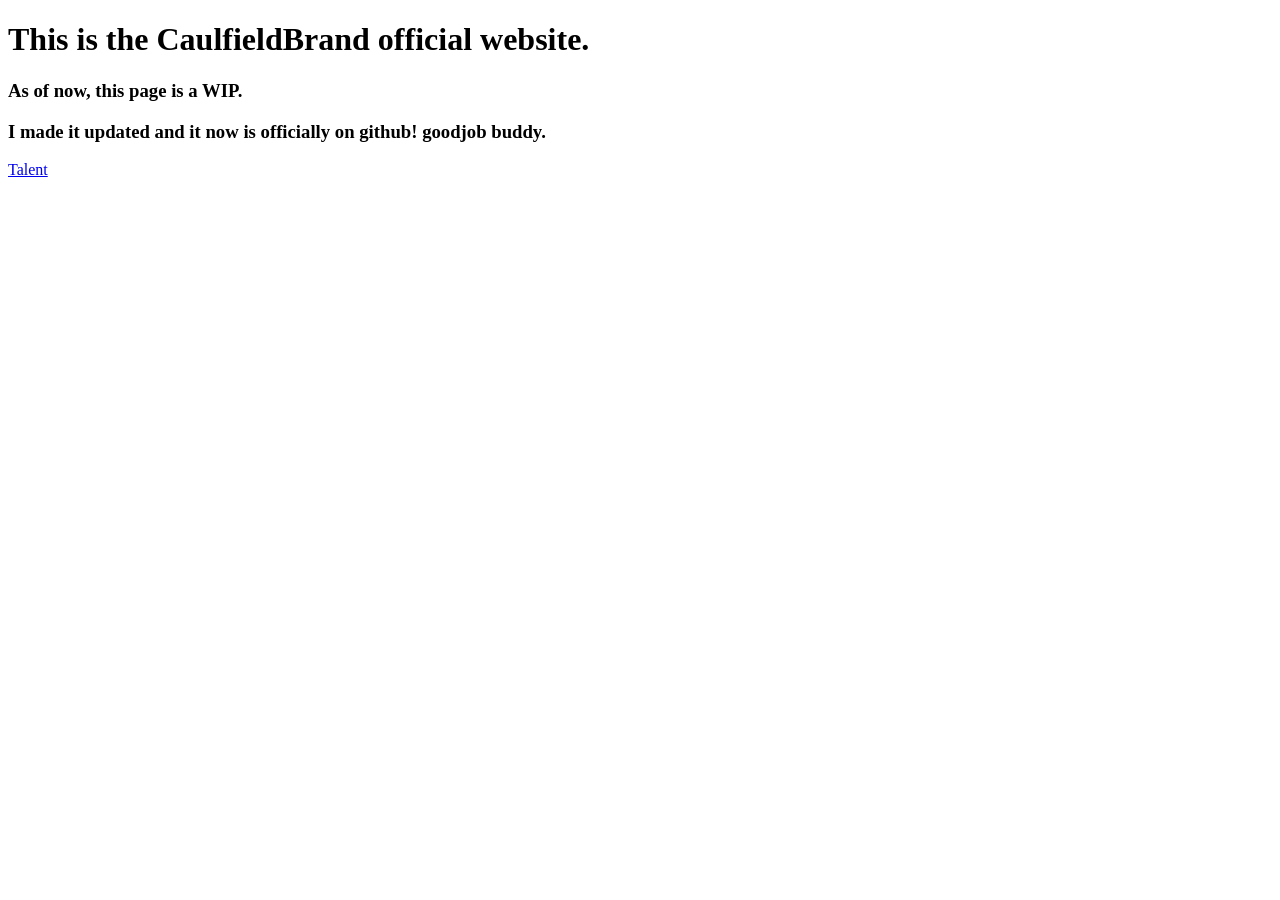
<file: index.html>
<!DOCTYPE html>
<html lang="en">
<head>
    <meta charset="UTF-8">
    <meta name="viewport" content="width=device-width, initial-scale=1.0">
    <title>Landing</title>
</head>
<body>
    <h1>This is the CaulfieldBrand official website.</h1>
    <h3>As of now, this page is a WIP.</h3>

    <h3>I made it updated and it now is officially on github! goodjob buddy.</h3>

    <a href="Talent/index.html" class="button">Talent</a>
</body>
</html>
</file>
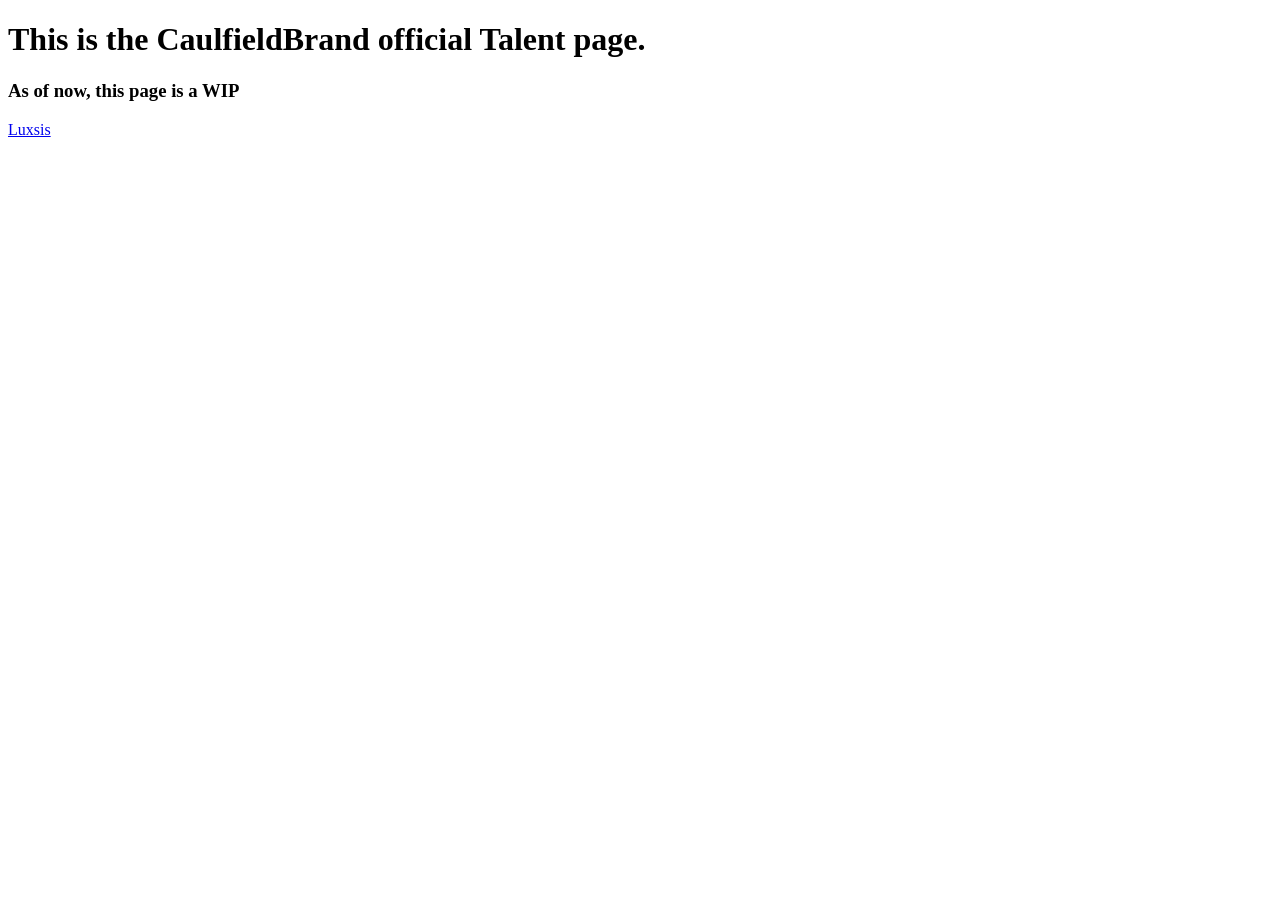
<file: Talent/index.html>
<!DOCTYPE html>
<html lang="en">
<head>
    <meta charset="UTF-8">
    <meta name="viewport" content="width=device-width, initial-scale=1.0">
    <title>Talent</title>
</head>
<body>
    <h1>This is the CaulfieldBrand official Talent page.</h1>
    <h3>As of now, this page is a WIP</h3>

    <a href="Luxsis/index.html" class="button">Luxsis</a>
</body>
</html>
</file>
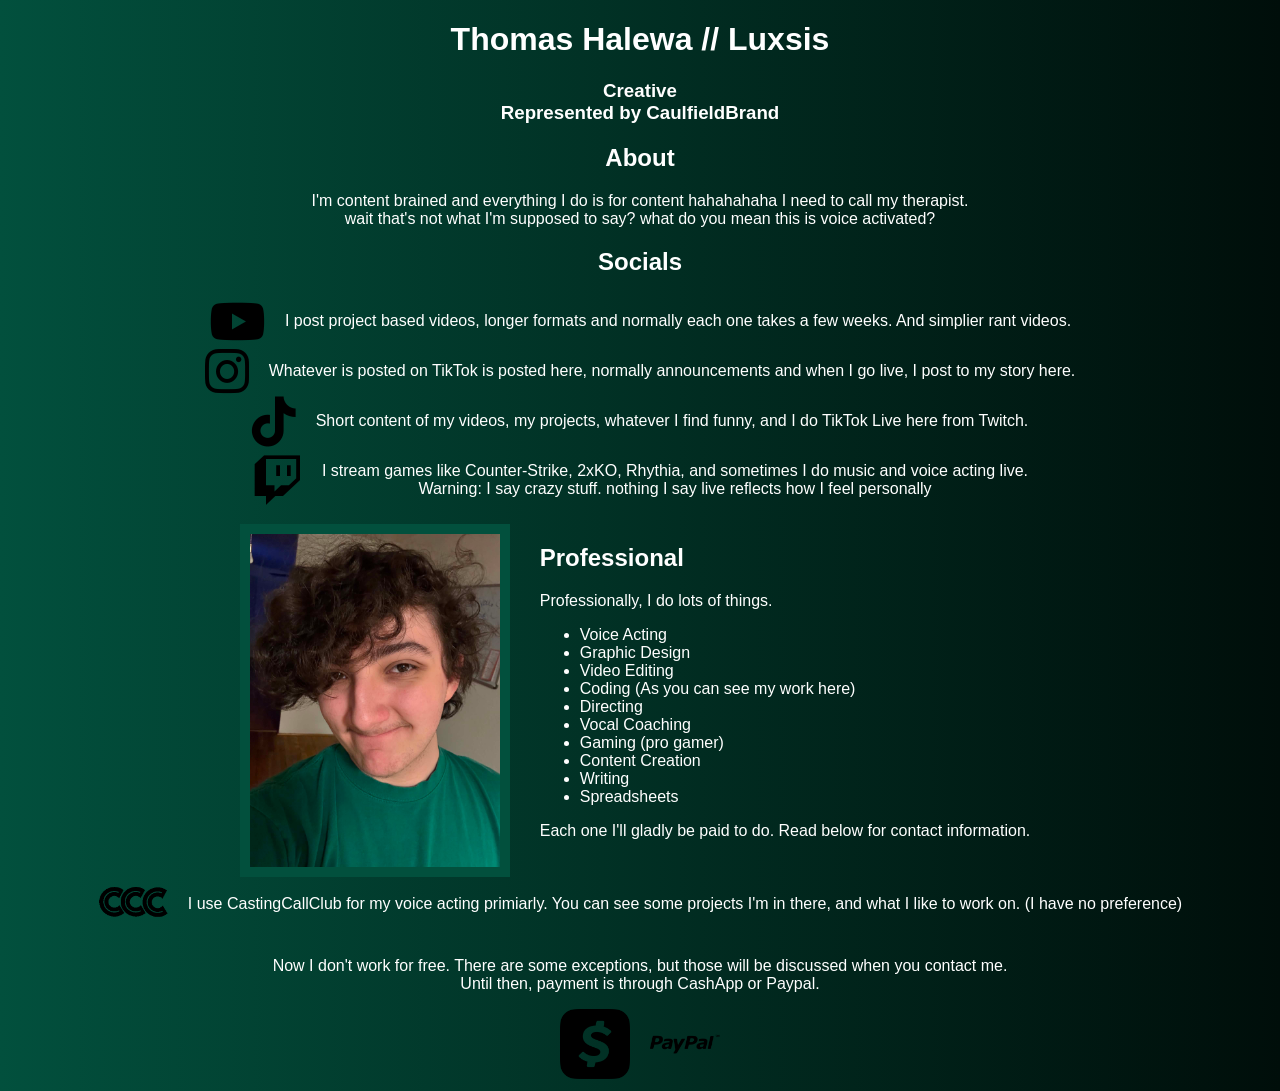
<file: Talent/Luxsis/index.html>
<!DOCTYPE html>
<html lang="en">
<head>
    <meta charset="UTF-8">
    <meta name="viewport" content="width=device-width, initial-scale=1.0">
    <title>LuxsisCaulfield</title>
    <link rel="stylesheet" href="src/config.css">
    <link rel="stylesheet" href="https://cdnjs.cloudflare.com/ajax/libs/font-awesome/6.7.2/css/all.min.css">
    <link rel="icon" href="src/favicon.png">
</head>
<body>

    <div class="whole">
        <h1>Thomas Halewa // Luxsis</h1>
        <h3>Creative<br>Represented by CaulfieldBrand</h3>
    
        <div class="about">
            <img src="src/me.png" class="bg-image" alt="little guy">
            <h2>About</h2>
            <p>I'm content brained and everything I do is for content hahahahaha I need to call my therapist.<br>wait that's not what I'm supposed to say? what do you mean this is voice activated?</p>
            <!--When you finally make that youtube introduction video, embed it under the about section.-->

        </div>
    
        <div class="Socials">
            <h2>Socials</h2>
                <div class="social-item">
                    <a href="https://youtube.com/@LuxsisCaulfield" target="_blank">
                    <i class="fa-brands fa-youtube" style="font-size:50px;"></i>
                    </a>
                    <p>I post project based videos, longer formats and normally each one takes a few weeks. And simplier rant videos.</p>
                </div>

                <div class="social-item">
                    <a href="https://instagram.com/LuxsisCaulfield" target="_blank">
                        <i class="fa-brands fa-instagram" style="font-size:50px;"></i>
                    </a>
                    <p>Whatever is posted on TikTok is posted here, normally announcements and when I go live, I post to my story here.</p>
                </div>

                <div class="social-item">
                    <a href="https://www.tiktok.com/@luxsiscaulfield" target="_blank">
                        <i class="fa-brands fa-tiktok" style="font-size:50px;"></i>
                    </a>
                    <p>Short content of my videos, my projects, whatever I find funny, and I do TikTok Live here from Twitch.</p>
                </div>

                <div class="social-item">
                    <a href="https://www.twitch.tv/LuxsisCaulfield" target="_blank">
                        <i class="fa-brands fa-twitch" style="font-size:50px;"></i>
                    </a>
                    <p>I stream games like Counter-Strike, 2xKO, Rhythia, and sometimes I do music and voice acting live.<br>Warning: I say crazy stuff. nothing I say live reflects how I feel personally</p>
                </div>
        </div>
        <div class="professional">
            <img src="src/headshot.png" class="headshot" alt="Thomas' Himself!">
        
            <div class="professional-text">
                <h2>Professional</h2>
                <p>Professionally, I do lots of things.</p>
        
                <ul>
                    <li>Voice Acting</li>
                    <li>Graphic Design</li>
                    <li>Video Editing</li>
                    <li>Coding (As you can see my work here)</li>
                    <li>Directing</li>
                    <li>Vocal Coaching</li>
                    <li>Gaming (pro gamer)</li>
                    <li>Content Creation</li>
                    <li>Writing</li>
                    <li>Spreadsheets</li>
                </ul>
        
                <p>Each one I'll gladly be paid to do. Read below for contact information.</p>
            </div>
        </div>
        
        <div class="social-item">
            <a href="https://www.castingcall.club/m/luxsiscaulfield" target="_blank">
                <img src="src/CastingCallClub(Blacked).png" class="social-icon" alt="Casting Call Club">
            </a>
            <p>I use CastingCallClub for my voice acting primiarly. You can see some projects I'm in there, and what I like to work on. (I have no preference)</p>
        </div>
    </div>
    <p>Now I don't work for free. There are some exceptions, but those will be discussed when you contact me.<br>Until then, payment is through CashApp or Paypal.</p>
    <div class="social-item">
        <a href="https://cash.app/$LuxsisCaulfield" target="_blank">
            <img src="src/CashApp.png" class="social-icon" alt="Casting Call Club">
        </a>
        <a href="https://www.paypal.com/paypalme/YourPersonalApple" target="_blank">
            <img src="src/PayPal.png" class="social-icon" alt="Casting Call Club">
        </a>
    </div>
</body>
</html>
</file>
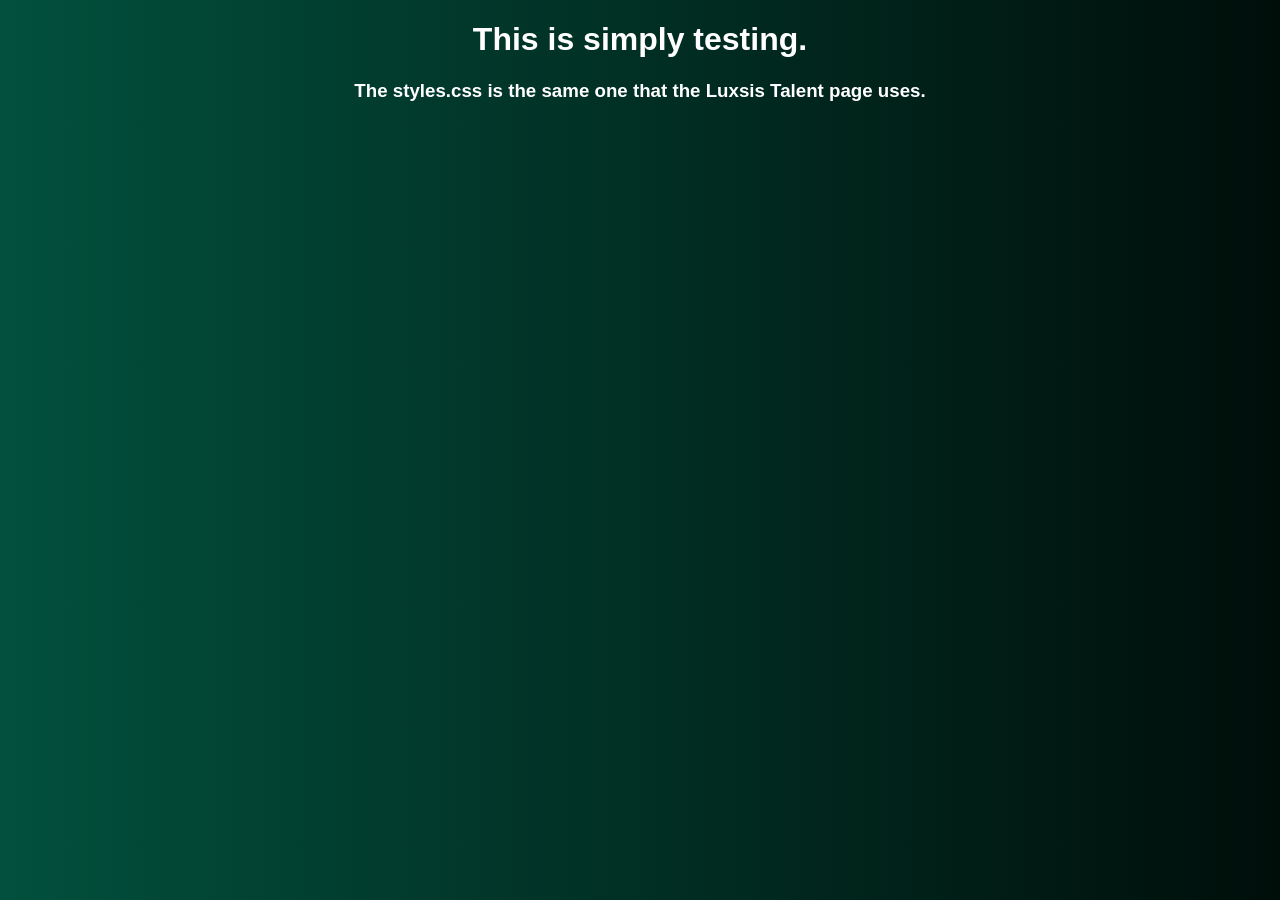
<file: Test/test.html>
<!DOCTYPE html>
<html lang="en">
<head>
    <meta charset="UTF-8">
    <meta name="viewport" content="width=device-width, initial-scale=1.0">
    <title>Test</title>
    <link rel="stylesheet" href="../Talent/Luxsis/src/config.css">
</head>
<body>
    <h1>This is simply testing.</h1>
    <h3>The styles.css is the same one that the Luxsis Talent page uses.</h3>
</body>
</html>
</file>
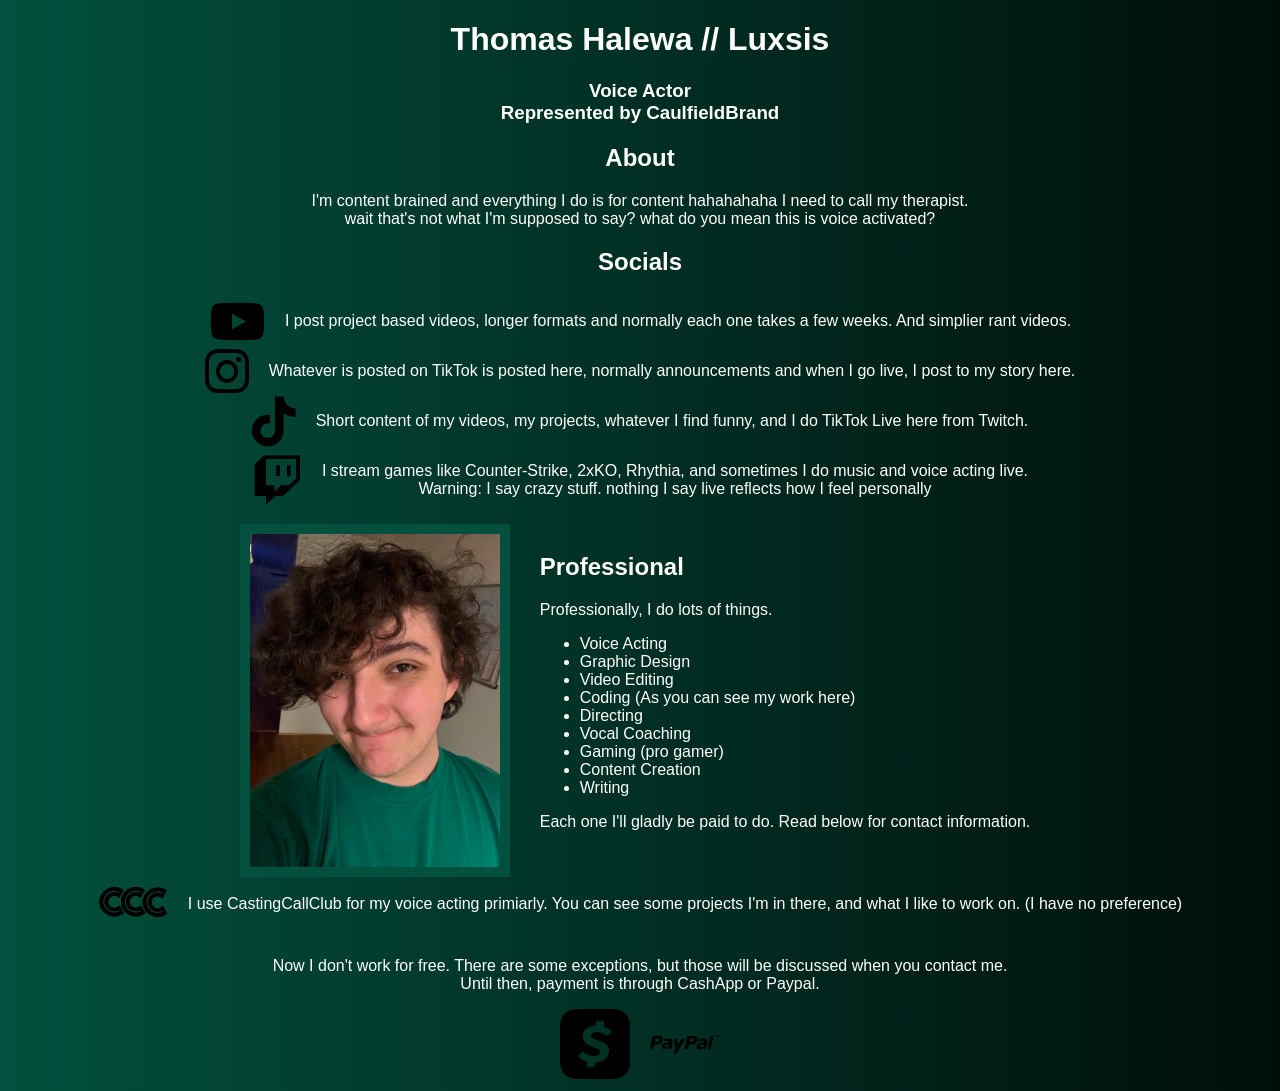
<file: Talent/Luxsis/landing.html>
<!DOCTYPE html>
<html lang="en">
<head>
    <meta charset="UTF-8">
    <meta name="viewport" content="width=device-width, initial-scale=1.0">
    <title>LuxsisCaulfield</title>
    <link rel="stylesheet" href="src/config.css">
    <link rel="stylesheet" href="https://cdnjs.cloudflare.com/ajax/libs/font-awesome/6.7.2/css/all.min.css">
</head>
<body>

    <div class="whole">
        <h1>Thomas Halewa // Luxsis</h1>
        <h3>Voice Actor<br>Represented by CaulfieldBrand</h3>
    
        <div class="about">
            <img src="src/me.png" class="bg-image" alt="little guy">
            <h2>About</h2>
            <p>I'm content brained and everything I do is for content hahahahaha I need to call my therapist.<br>wait that's not what I'm supposed to say? what do you mean this is voice activated?</p>
            <!--When you finally make that youtube introduction video, embed it under the about section.-->

        </div>
    
        <div class="Socials">
            <h2>Socials</h2>
                <div class="social-item">
                    <a href="https://youtube.com/@LuxsisCaulfield" target="_blank">
                    <i class="fa-brands fa-youtube" style="font-size:50px;"></i>
                    </a>
                    <p>I post project based videos, longer formats and normally each one takes a few weeks. And simplier rant videos.</p>
                </div>

                <div class="social-item">
                    <a href="https://instagram.com/LuxsisCaulfield" target="_blank">
                        <i class="fa-brands fa-instagram" style="font-size:50px;"></i>
                    </a>
                    <p>Whatever is posted on TikTok is posted here, normally announcements and when I go live, I post to my story here.</p>
                </div>

                <div class="social-item">
                    <a href="https://www.tiktok.com/@luxsiscaulfield" target="_blank">
                        <i class="fa-brands fa-tiktok" style="font-size:50px;"></i>
                    </a>
                    <p>Short content of my videos, my projects, whatever I find funny, and I do TikTok Live here from Twitch.</p>
                </div>

                <div class="social-item">
                    <a href="https://www.twitch.tv/LuxsisCaulfield" target="_blank">
                        <i class="fa-brands fa-twitch" style="font-size:50px;"></i>
                    </a>
                    <p>I stream games like Counter-Strike, 2xKO, Rhythia, and sometimes I do music and voice acting live.<br>Warning: I say crazy stuff. nothing I say live reflects how I feel personally</p>
                </div>
        </div>
        <div class="professional">
            <img src="src/headshot.png" class="headshot" alt="Thomas' Himself!">
        
            <div class="professional-text">
                <h2>Professional</h2>
                <p>Professionally, I do lots of things.</p>
        
                <ul>
                    <li>Voice Acting</li>
                    <li>Graphic Design</li>
                    <li>Video Editing</li>
                    <li>Coding (As you can see my work here)</li>
                    <li>Directing</li>
                    <li>Vocal Coaching</li>
                    <li>Gaming (pro gamer)</li>
                    <li>Content Creation</li>
                    <li>Writing</li>
                </ul>
        
                <p>Each one I'll gladly be paid to do. Read below for contact information.</p>
            </div>
        </div>
        
        <div class="social-item">
            <a href="https://www.castingcall.club/m/luxsiscaulfield" target="_blank">
                <img src="src/CastingCallClub(Blacked).png" class="social-icon" alt=""Casting Call Club">
            </a>
            <p>I use CastingCallClub for my voice acting primiarly. You can see some projects I'm in there, and what I like to work on. (I have no preference)</p>
        </div>
    </div>
    <p>Now I don't work for free. There are some exceptions, but those will be discussed when you contact me.<br>Until then, payment is through CashApp or Paypal.</p>
    <div class="social-item">
        <a href="https://cash.app/$LuxsisCaulfield" target="_blank">
            <img src="src/CashApp.png" class="social-icon" alt=""Casting Call Club">
        </a>
        <a href="https://www.paypal.com/paypalme/YourPersonalApple" target="_blank">
            <img src="src/PayPal.png" class="social-icon" alt=""Casting Call Club">
        </a>
    </div>
</body>
</html>
</file>
<file: Talent/Luxsis/src/config.css>
body {
    background: linear-gradient(to right, rgb(2, 80, 61),rgb(0, 14, 10));
    font-family: 'Trebuchet MS', 'Lucida Sans Unicode', 'Lucida Grande', 'Lucida Sans', Arial, sans-serif;
    text-align: center;
}

h1 {
    color: white;
}

h3 {
    color: white;
}

h2 {
    color: white;
}

p {
    color: white;
}

.bg-image {
    position: absolute;
    top: -50px;
    left: -2150px;
    z-index: -1;
    transform: rotate(20deg);
    opacity: 0.7;
}

.button {
    color: white;
}

li {
    color: white;
}

.social-item {
    display: flex;
    gap: 20px;
    align-items: center;
    justify-content: center;
}

.social-item a {
    transition: transform 0.2s ease;
    display: inline-block;
}

.social-item a:hover {
    transform: scale(1.3);
}

.social-icon {
    width: 70px;
    height: 70px;
    object-fit: contain;
}

a {
    color: black;
    text-decoration: none;
}

.professional {
    display: flex;
    align-items: center;
    justify-content: center;
    gap: 40px;
}

.headshot {
    width: 250px;
    height: auto;
    outline: auto;
    outline-style: solid;
    outline-width: 10px;
    outline-color: rgb(2, 80, 61);
    margin-top: 20px;
}

.professional-text {
    text-align: left;
}
</file>
